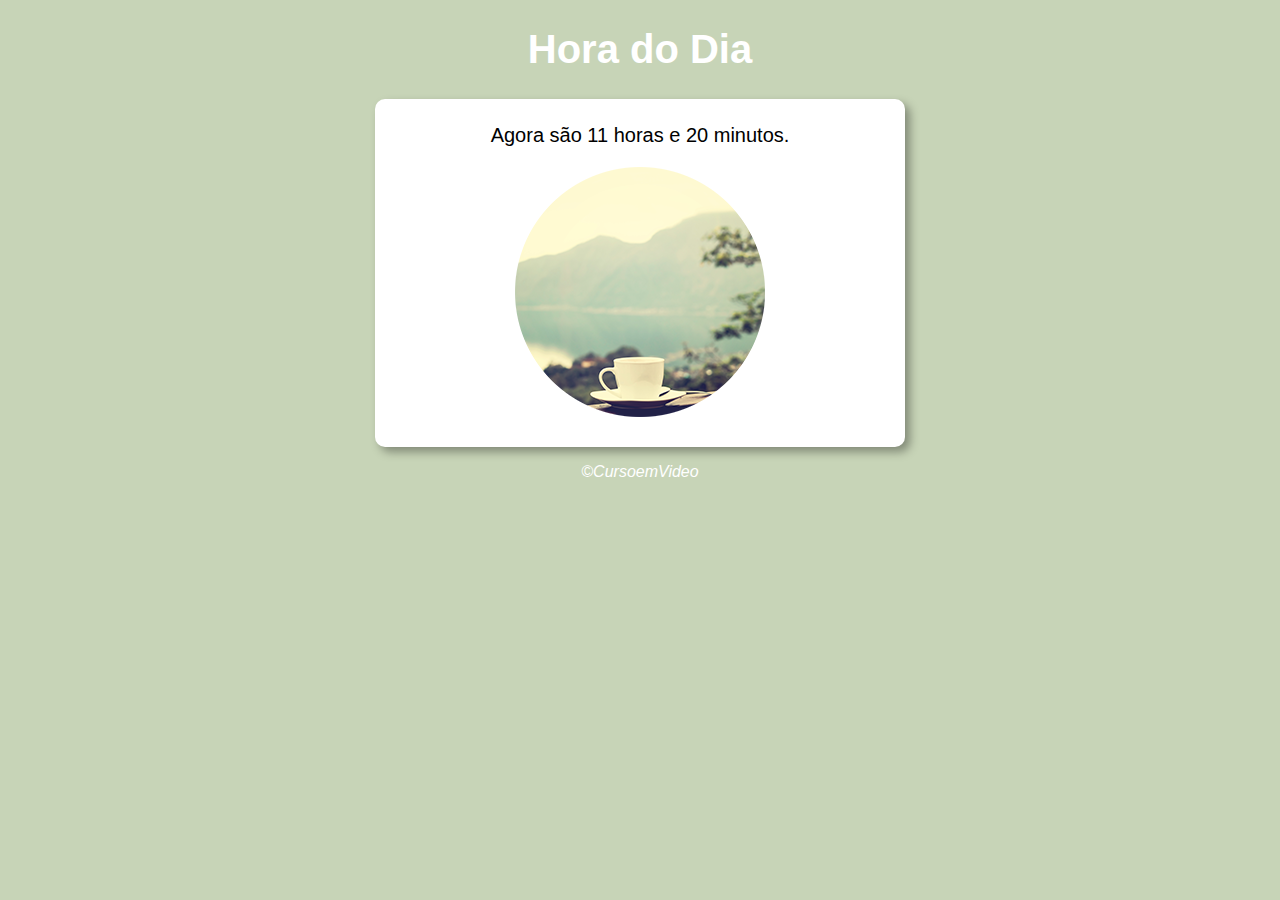
<file: index.html>
<!DOCTYPE html>
<html lang="pt-br">

<head>
    <meta charset="UTF-8">
    <meta name="viewport" content="width=device-width, initial-scale=1.0">
    <title>Hora do Dia</title>
    <link rel="stylesheet" href="estilo.css">
</head>

<body onload="carregar()">
    <header>
        <h1>Hora do Dia</h1>
    </header>
    <section>
        <div id="msg">
            Aqui vai aparece a mensagem
        </div>
        <div id="foto">
            <img id="imagem" src="foto_manha.png" alt="foto do dia">
        </div>
    </section>
    <footer>
        <p>&copy;CursoemVideo</p>
    </footer>
    <script src="script.js"></script>
</body>

</html>
</file>
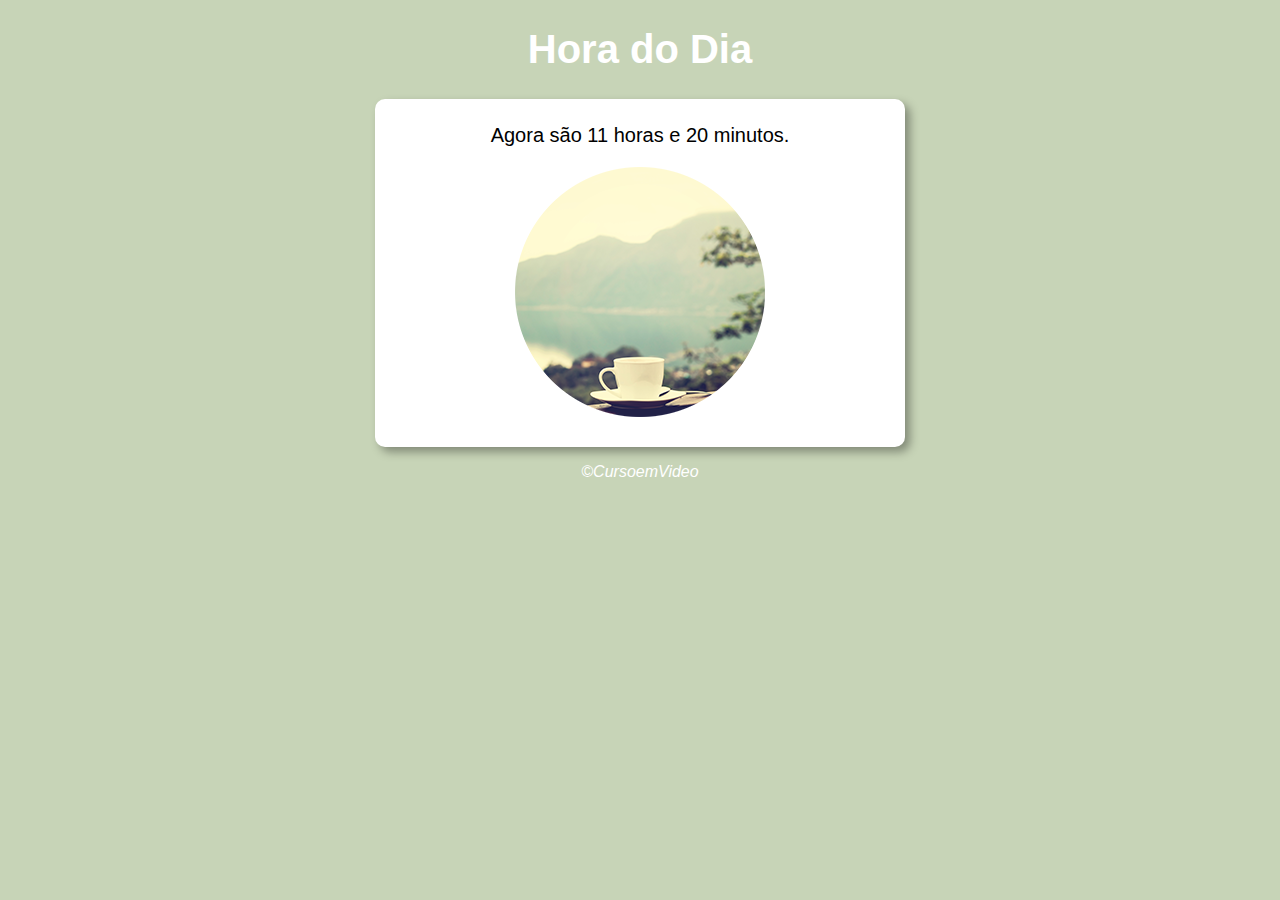
<file: exp014.html>
<!DOCTYPE html>
<html lang="pt-br">

<head>
    <meta charset="UTF-8">
    <meta name="viewport" content="width=device-width, initial-scale=1.0">
    <title>Hora do Dia</title>
    <link rel="stylesheet" href="estilo.css">
</head>

<body onload="carregar()">
    <header>
        <h1>Hora do Dia</h1>
    </header>
    <section>
        <div id="msg">
            Aqui vai aparece a mensagem
        </div>
        <div id="foto">
            <img id="imagem" src="foto_manha.png" alt="foto do dia">
        </div>
    </section>
    <footer>
        <p>&copy;CursoemVideo</p>
    </footer>
    <script src="script.js"></script>
</body>

</html>
</file>
<file: estilo.css>
body {
    background: rgb(70, 140, 235);
    font: normal 15pt Arial;
}

header {
    color: white;
    text-align: center;
}

section {
    background: white;
    border-radius: 10px;
    padding: 15px;
    width: 500px;
    margin: auto;
    box-shadow: 5px 5px 10px rgba(0, 0, 0, 0.350);
}

footer {
    color: white;
    text-align: center;
    font: italic 12pt Arial;
}

div {
    text-align: center;
    padding: 10px;
}
</file>
